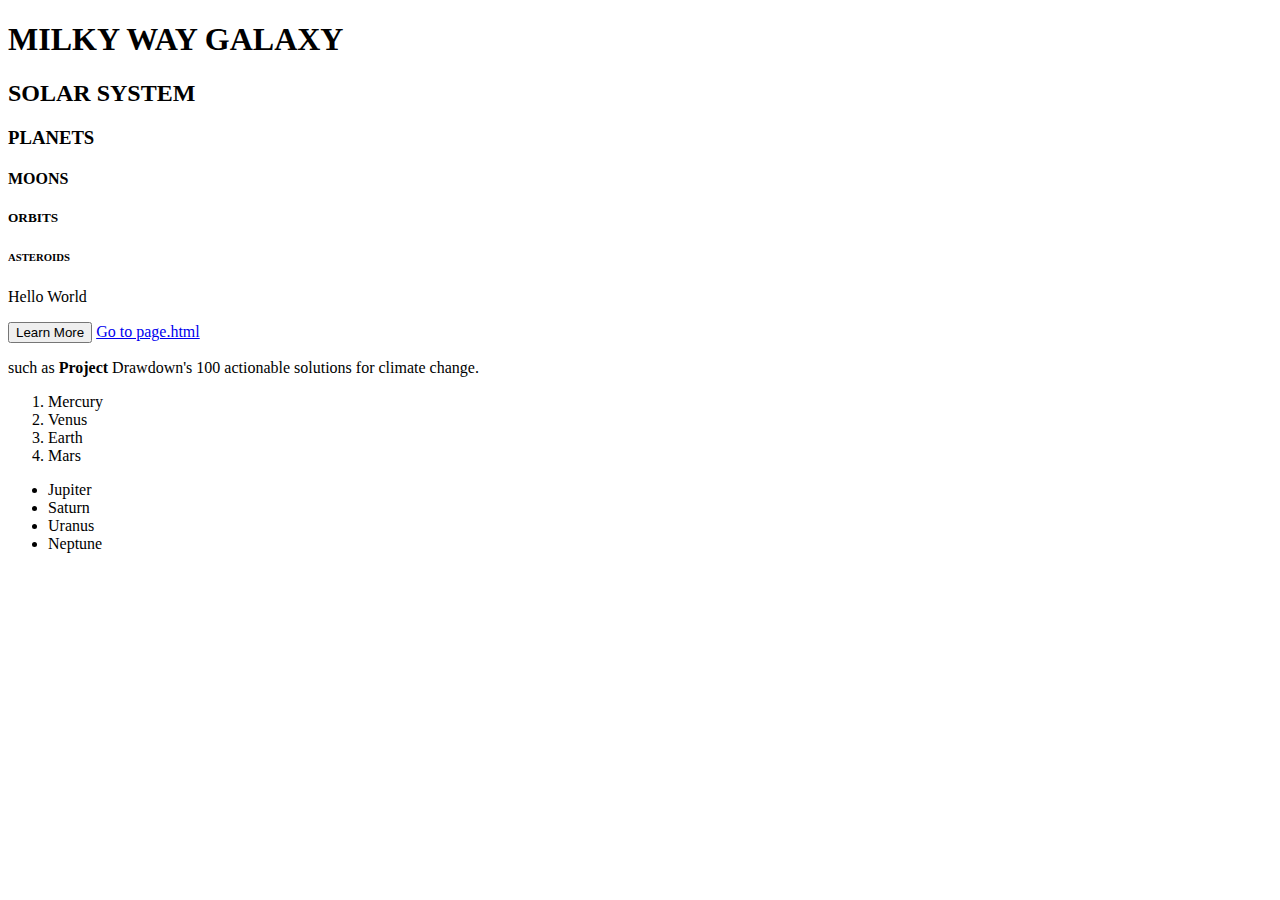
<file: index.html>
<!DOCTYPE html>
<html>
<head>
    <title>index.html</title>
</head>
<body>
    <h1>MILKY WAY GALAXY</h1>
    <h2>SOLAR SYSTEM</h2>
    <h3>PLANETS</h3>
    <h4>MOONS</h4>
    <h5>ORBITS</h5>
    <h6>ASTEROIDS</h6>
    <p>Hello World</p>
    <button>Learn More</button>
    <a href="file:///C:/Users/Acer/page.html" target="_blank">Go to page.html</a>
    <p>such as <strong>Project</strong> Drawdown's 100 actionable solutions for climate change.</p>
    <ol>
        <li>Mercury</li>
        <li>Venus</li>
        <li>Earth</li>
        <li>Mars</li>
    </ol>
    <ul>
        <li>Jupiter</li>
        <li>Saturn</li>
        <li>Uranus</li>
        <li>Neptune</li>
    </ul>
</body>
</html>
</file>
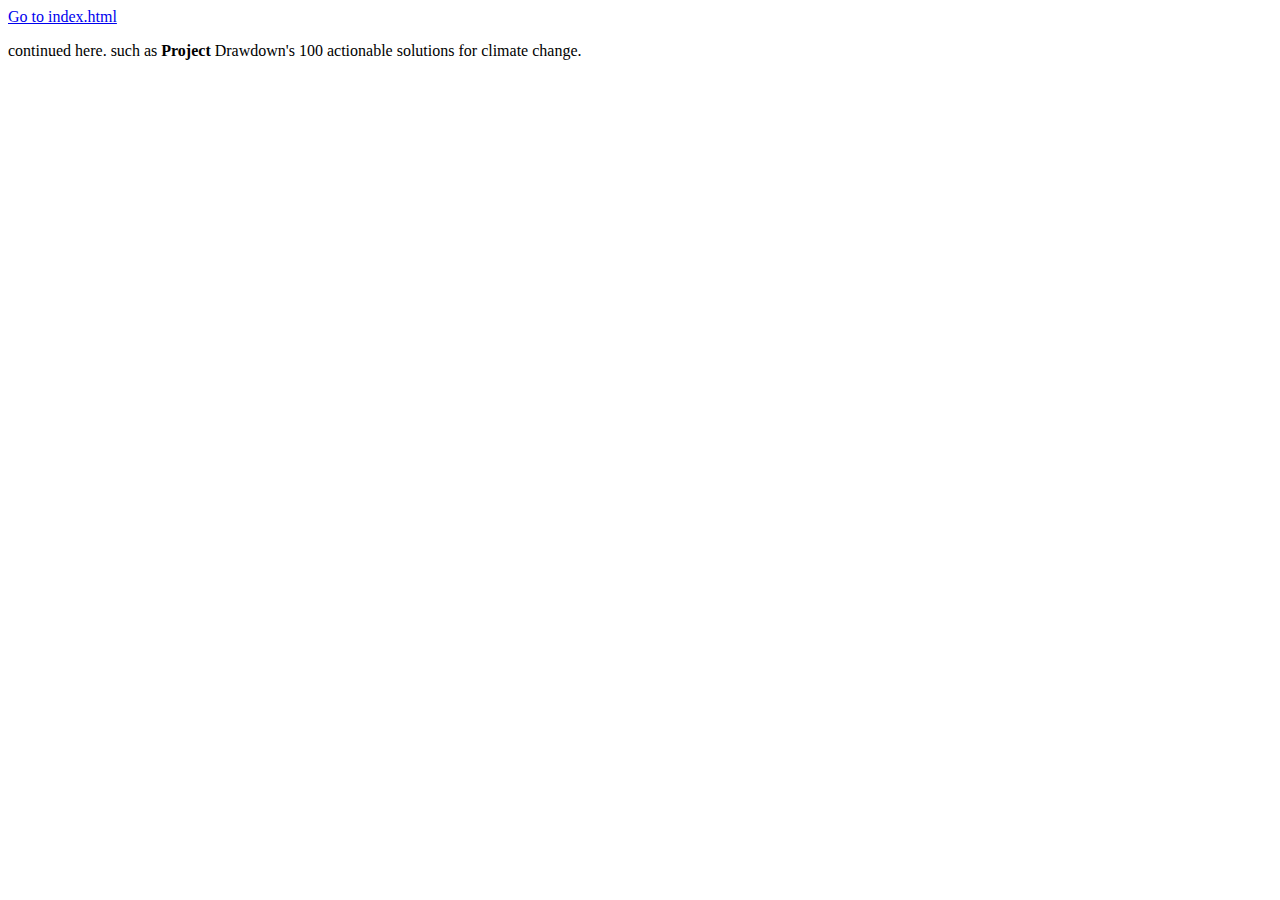
<file: page.html>
<!DOCTYPE html>
<html>
    <head>
        <title>page.html</title>
    </head>
    <body>
        <a href="file:///C:/Users/Acer/index.html">Go to index.html</a>
        <p>continued here. such as <strong>Project</strong> Drawdown's 100 actionable solutions for climate change.</p>
    </body>
</html>
</file>
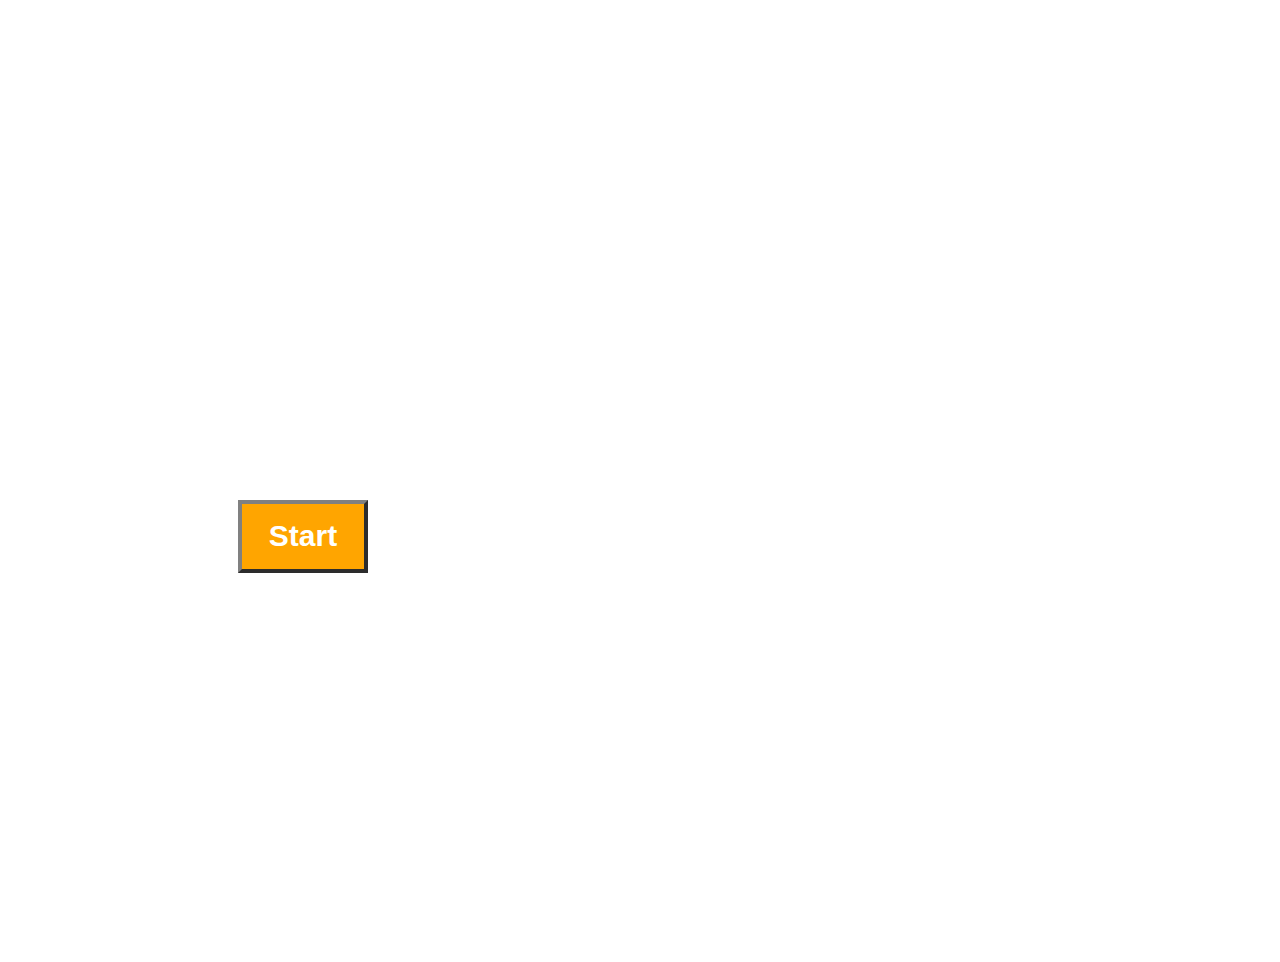
<file: ToDoList.html>
<!DOCTYPE html>
<html>
<head>
    <meta charset="UTF-8" />
    <title>ToDoList</title>
    <link rel="stylesheet" href="ToDoList.css">
</head>
<body>
    <div class="card">
        <h1 class="heading">Todolist</h1>
    <p class="paragraph">
        Each day I will accomplish one thing on my todo list.</p>
     <h1>Read a Book</h1>
       <p class="para2">I don't think that the human race will survive the next thousand years, unless we spread into space. 
       There are too many accidents that can befall life on a single planet. But I'm an optimist...</p>
    <button class="button"><strong>Start</strong></button>
    <h4 class="description">Don't skip introduction</h4>
</div>
</body>
</html>
</file>
<file: ToDoList.css>
.card{
    background-image: url("https://ik.imagekit.io/4z8covdo9/Full stack/todolistbg.png?updatedAt=1700761069523");
    color: white; 
    height: 900px;
    width: 600px;
    background-size: cover;
    font-family: 'Roboto', sans-serif;
}
.heading {
    font-family: 'Roboto', sans-serif;
    font-size: 80px;
    text-align: center;
}
.paragraph {
    text-align: center;
    margin-left: 5px;
    font-size: 26px;
}
.para2 {
    font-size: 26px;
}
.button {
    font-size: 30px;
    background-color: orange;
    margin-left: 230px;
    color: white;
    height: 30px;   
    width: 130px;
    border-color: grey;
    border-width: 4px;
    padding-top: 15px;
    padding-bottom: 50px;
    font-family: 'Roboto', sans-serif;
}
.description {
    font-size: 20px;
    font-weight: 100;
    text-decoration: underline;
    text-align: center;
}
</file>
